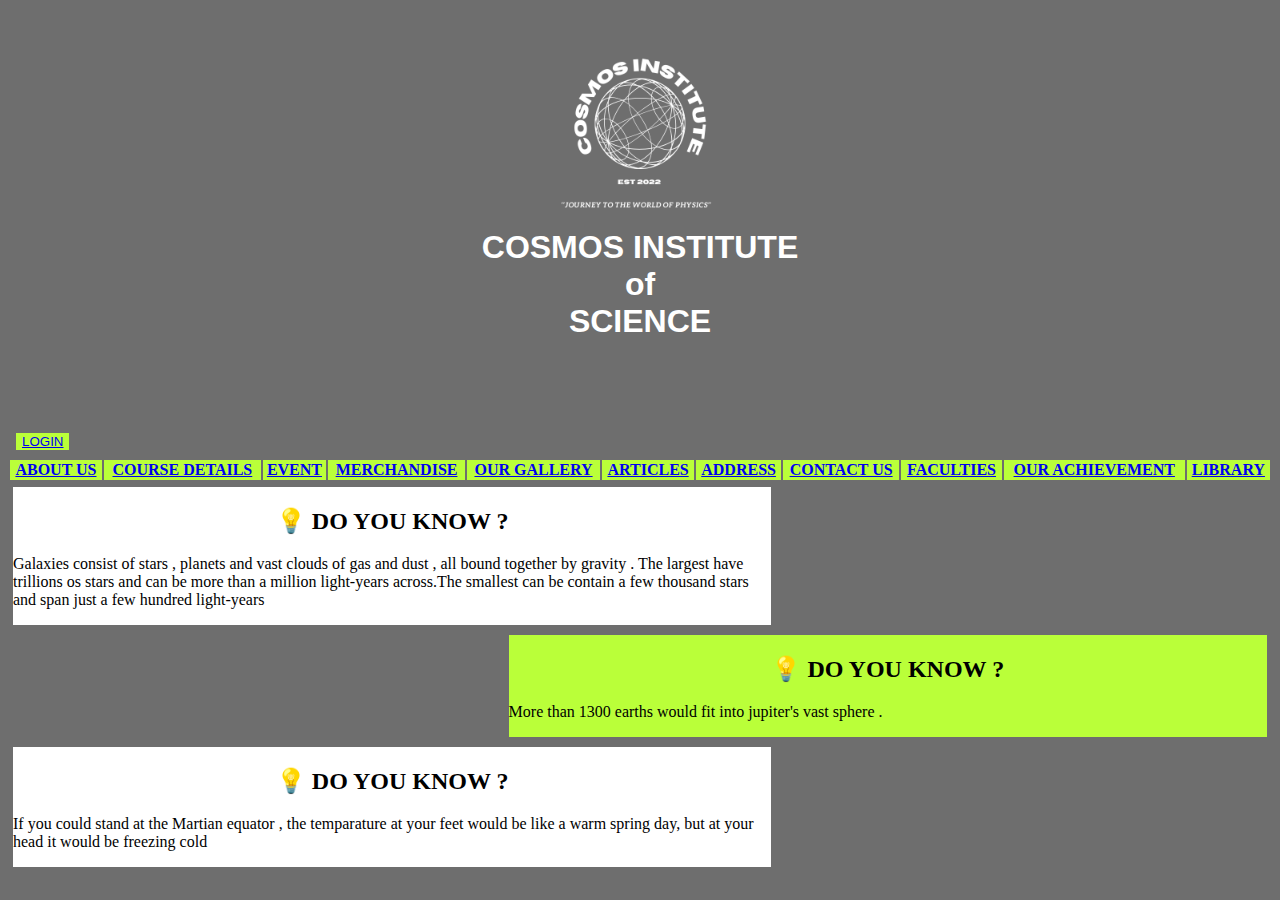
<file: index.html>
<!DOCTYPE html>
<html lang="en">
<head>
    <meta charset="UTF-8">
    <meta name="viewport" content="width=device-width, initial-scale=1.0">
    <title>cosmos</title>
</head>
<link rel="stylesheet" href="style.css">
<body class=>
        <h1 > <img src="cosmos institute.png" alt="" style="text-align: center;"><br>COSMOS INSTITUTE <br> of <br>SCIENCE</h1>
        <marquee behavior="slide" direction="left">
            <h3>
                It's an institute where students can enjoy the beauty of phsyics . We prepare students specifically for JEE , NEET exam
            </h3>
        </marquee>
        <button >
            <a href="login.html">LOGIN</a>
        </button>
        <table >
        <th>
            <a href="aboutus.html">ABOUT US </a>
            
        </th>
        <th >
            <a href="coursedetails.html">

                COURSE DETAILS
            </a>
        </th>
        <th>
            <a href="event.html">EVENT</a>
        </th>
        <th>
            <a href="merchandise.html">MERCHANDISE</a>
        </th>
        <th>
            <a href="gallery.html">OUR GALLERY</a>
        </th>
        <th>
            <a href="library.html">ARTICLES</a>
        </th>
        <th>
            <a href="adress.html">ADDRESS</a>
        </th>
        <th>
            <a href="contactus.html">CONTACT US</a>
        </th>
        <th>
            <a href="faculties.html">FACULTIES</a>
        </th>
        <th>
            <a href="achievement.html">OUR ACHIEVEMENT</a>
        </th>
        <th>
            <a href="library.html">LIBRARY</a>
        </th>
    </table>
    
    <div id="float1">
       <h2 class="first">
        💡 DO YOU KNOW ?
       </h2>
       <p>
        Galaxies consist of stars , planets and vast clouds of gas and dust , all bound together by gravity . The largest have trillions os stars and can be more than a million light-years across.The smallest can be contain a few thousand stars and span just a few hundred light-years
       </p>
    </div>
    
    <div id="float2">
        <h2 class="first">
            💡 DO YOU KNOW ?
        </h2>
        <p>
            More than 1300 earths would fit into jupiter's vast sphere .   </p>
    </div>
    <div id="float1">
        <h2 class="first">
            💡 DO YOU KNOW ?
        </h2>
        <p>
            If you could stand at the Martian equator , the temparature at your feet would be like a warm spring day, but at your head it would be freezing cold
        </p>
    </div>
</body>
</html>
</file>
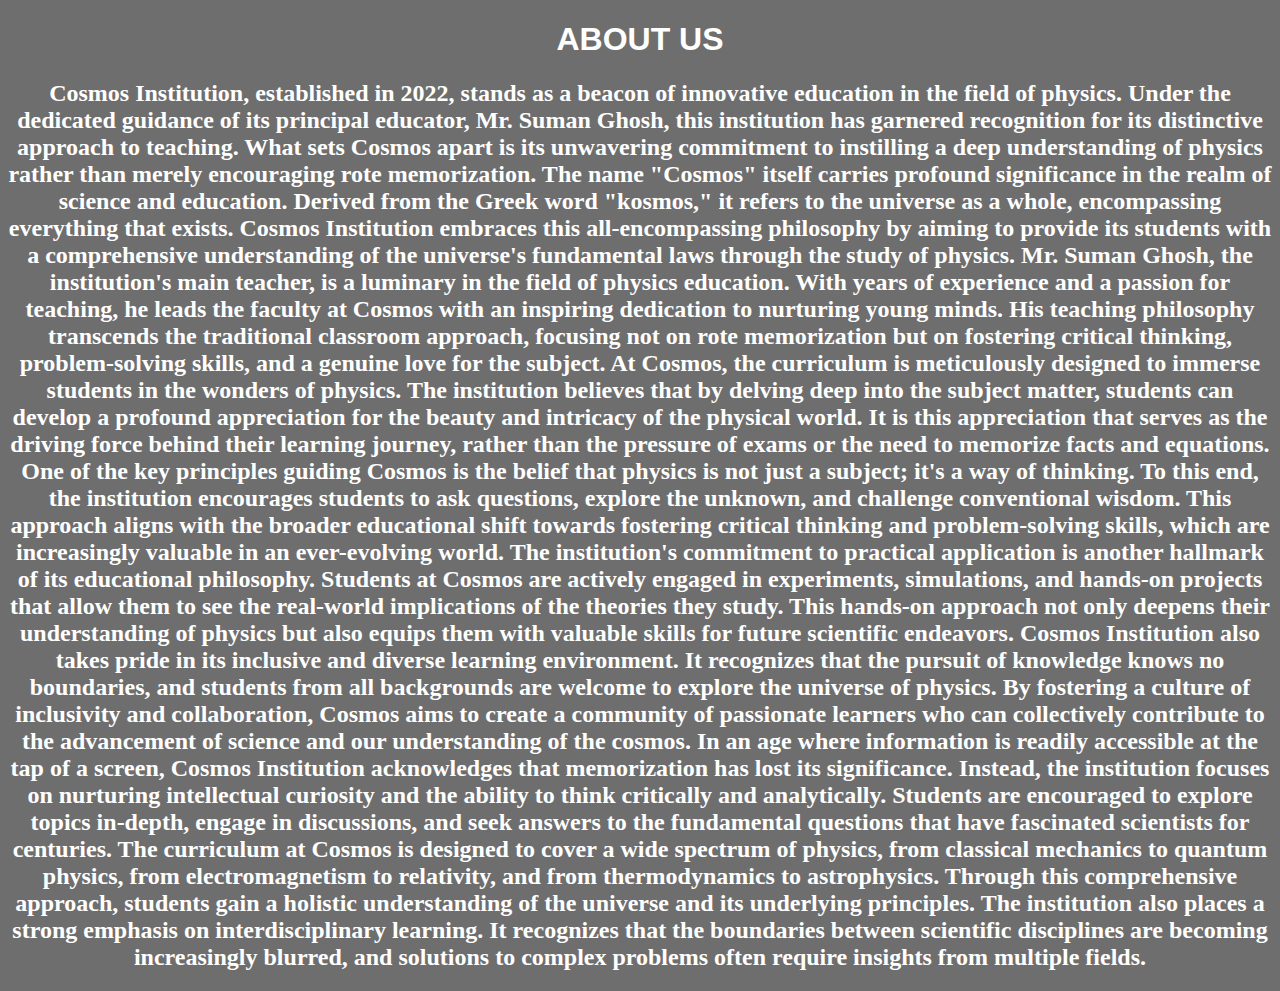
<file: aboutus.html>
<!DOCTYPE html>
<html lang="en">
<head>
    <meta charset="UTF-8">
    <meta name="viewport" content="width=device-width, initial-scale=1.0">
    <title>ABOUT US</title>
</head>
<link rel="stylesheet" href="style.css">
<body>
    <h1>
        ABOUT US
    </h1>
    <h2>
        Cosmos Institution, established in 2022, stands as a beacon of innovative education in the field of physics. Under the dedicated guidance of its principal educator, Mr. Suman Ghosh, this institution has garnered recognition for its distinctive approach to teaching. What sets Cosmos apart is its unwavering commitment to instilling a deep understanding of physics rather than merely encouraging rote memorization.

        The name "Cosmos" itself carries profound significance in the realm of science and education. Derived from the Greek word "kosmos," it refers to the universe as a whole, encompassing everything that exists. Cosmos Institution embraces this all-encompassing philosophy by aiming to provide its students with a comprehensive understanding of the universe's fundamental laws through the study of physics.
        
        Mr. Suman Ghosh, the institution's main teacher, is a luminary in the field of physics education. With years of experience and a passion for teaching, he leads the faculty at Cosmos with an inspiring dedication to nurturing young minds. His teaching philosophy transcends the traditional classroom approach, focusing not on rote memorization but on fostering critical thinking, problem-solving skills, and a genuine love for the subject.
        
        At Cosmos, the curriculum is meticulously designed to immerse students in the wonders of physics. The institution believes that by delving deep into the subject matter, students can develop a profound appreciation for the beauty and intricacy of the physical world. It is this appreciation that serves as the driving force behind their learning journey, rather than the pressure of exams or the need to memorize facts and equations.
        
        One of the key principles guiding Cosmos is the belief that physics is not just a subject; it's a way of thinking. To this end, the institution encourages students to ask questions, explore the unknown, and challenge conventional wisdom. This approach aligns with the broader educational shift towards fostering critical thinking and problem-solving skills, which are increasingly valuable in an ever-evolving world.
        
        The institution's commitment to practical application is another hallmark of its educational philosophy. Students at Cosmos are actively engaged in experiments, simulations, and hands-on projects that allow them to see the real-world implications of the theories they study. This hands-on approach not only deepens their understanding of physics but also equips them with valuable skills for future scientific endeavors.
        
        Cosmos Institution also takes pride in its inclusive and diverse learning environment. It recognizes that the pursuit of knowledge knows no boundaries, and students from all backgrounds are welcome to explore the universe of physics. By fostering a culture of inclusivity and collaboration, Cosmos aims to create a community of passionate learners who can collectively contribute to the advancement of science and our understanding of the cosmos.
        
        In an age where information is readily accessible at the tap of a screen, Cosmos Institution acknowledges that memorization has lost its significance. Instead, the institution focuses on nurturing intellectual curiosity and the ability to think critically and analytically. Students are encouraged to explore topics in-depth, engage in discussions, and seek answers to the fundamental questions that have fascinated scientists for centuries.
        
        The curriculum at Cosmos is designed to cover a wide spectrum of physics, from classical mechanics to quantum physics, from electromagnetism to relativity, and from thermodynamics to astrophysics. Through this comprehensive approach, students gain a holistic understanding of the universe and its underlying principles.
        
        The institution also places a strong emphasis on interdisciplinary learning. It recognizes that the boundaries between scientific disciplines are becoming increasingly blurred, and solutions to complex problems often require insights from multiple fields.
    </h2>
</body>
</html>
</file>
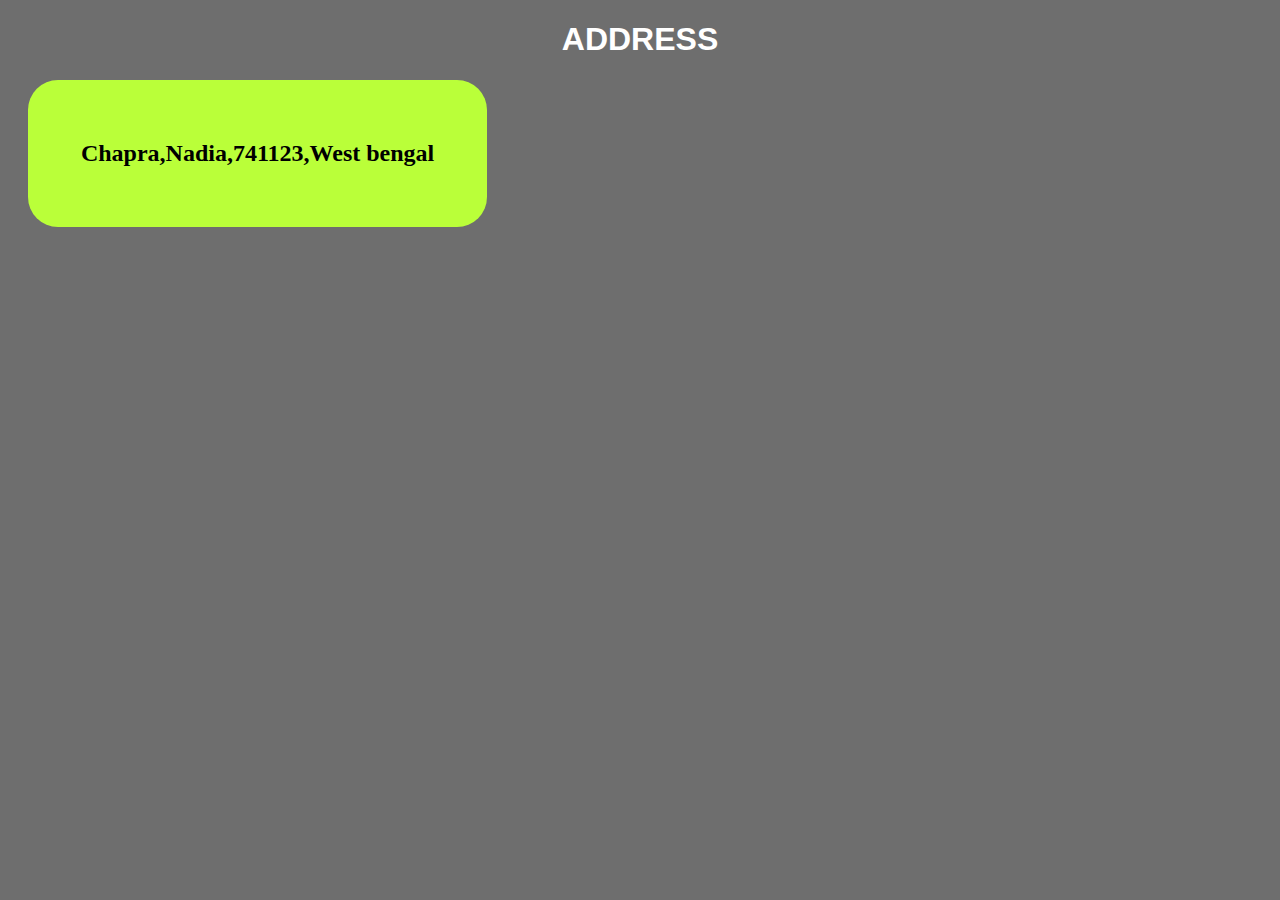
<file: adress.html>
<!DOCTYPE html>
<html lang="en">
<head>
    <meta charset="UTF-8">
    <meta name="viewport" content="width=device-width, initial-scale=1.0">
    <title>course details</title>
</head>
<link rel="stylesheet" href="style.css">
<body>
    <h1>ADDRESS</h1>
    <div id="adress" >
        <h2 style="color: black; ">
            Chapra,Nadia,741123,West bengal
        </h2>
    </div>
</body>
</html>
</file>
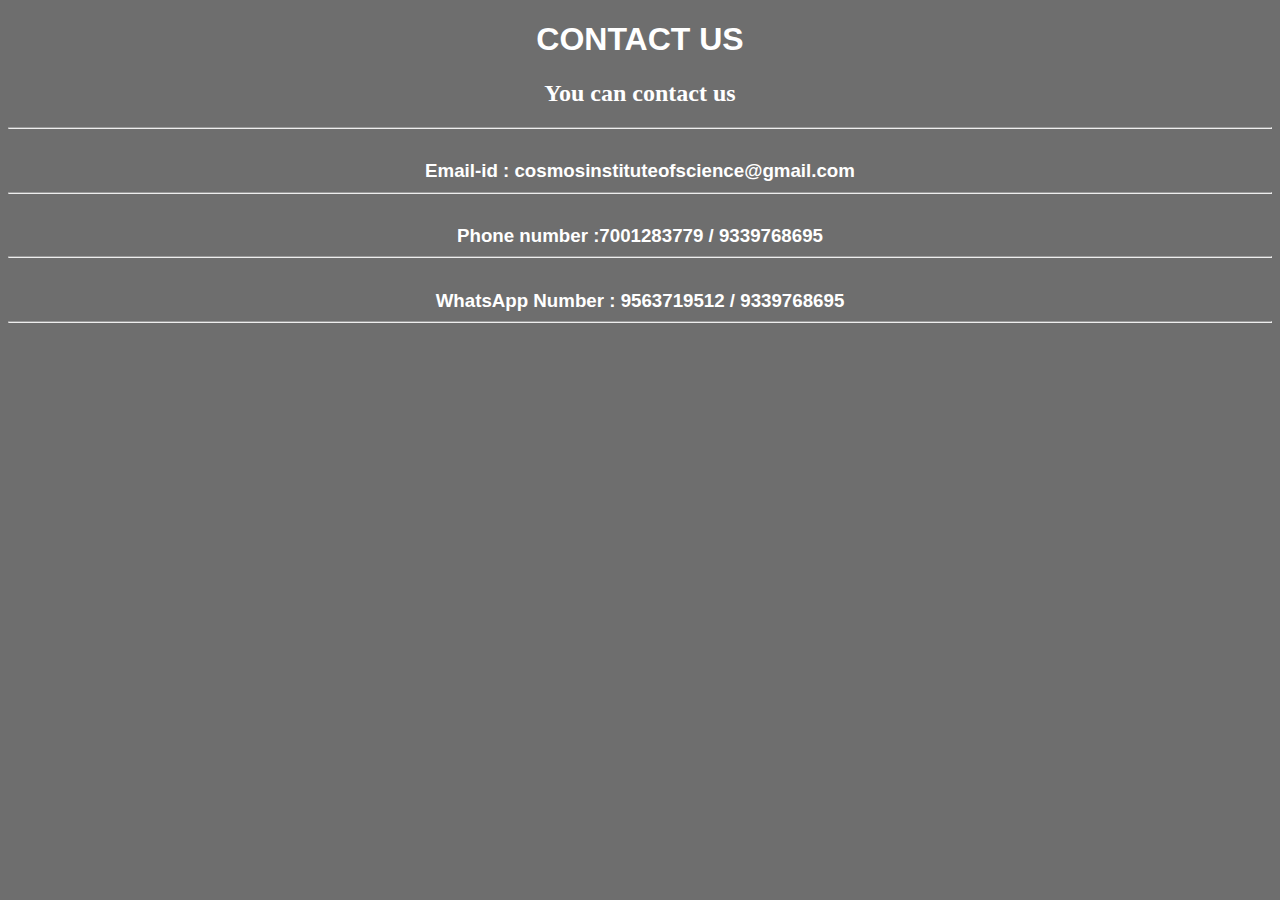
<file: contactus.html>
<!DOCTYPE html>
<html lang="en">
<head>
    <meta charset="UTF-8">
    <meta name="viewport" content="width=device-width, initial-scale=1.0">
    <title>CONTACT US
    </title>
</head>
<link rel="stylesheet" href="style.css">
<body>
    <h1>CONTACT US</h1>
    <h2>
        You can contact us 
    </h2>
    <h3>
        <hr><br>
        Email-id : cosmosinstituteofscience@gmail.com <hr><br>
        Phone number :7001283779 / 9339768695 <hr><br>
        WhatsApp Number : 9563719512 / 9339768695  <hr><br>

    </h3>
</body>
</html>
</file>
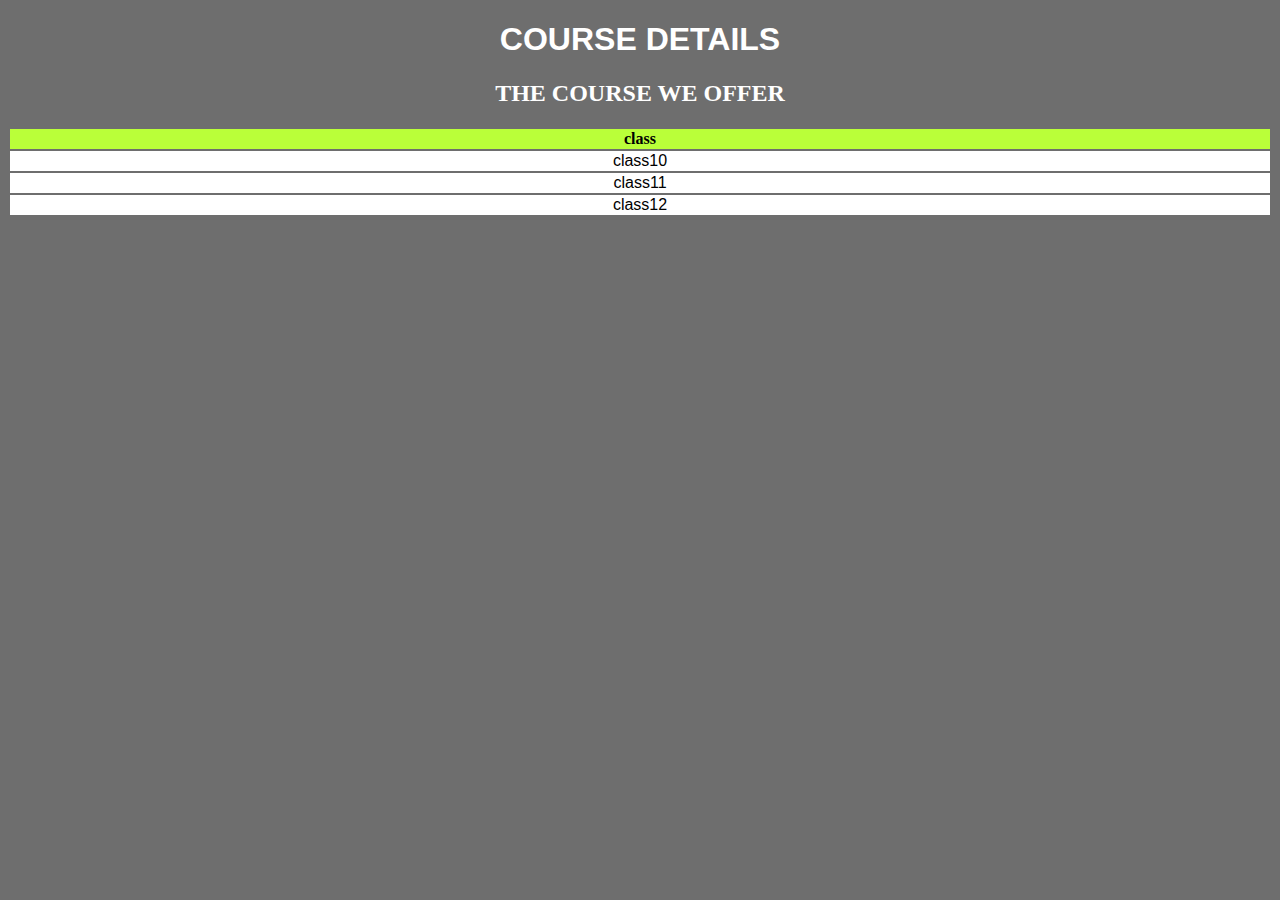
<file: coursedetails.html>
<!DOCTYPE html>
<html lang="en">
<head>
    <meta charset="UTF-8">
    <meta name="viewport" content="width=device-width, initial-scale=1.0">
    <title>coursedetails</title>
</head>
<link rel="stylesheet" href="style.css">
<body>
    <h1>
        COURSE DETAILS
    </h1>
    <h2>
        THE COURSE WE OFFER
    </h2>
    <table>
       <th>
        class
       </th>
       <tr>
        <td>
            class10
        </td>
       </tr>
       <tr>
        <td>
            class11
        </td>
       </tr>
       <tr>
        <td>
            class12
        </td>
       </tr>
    </table>
</body>
</html>
</file>
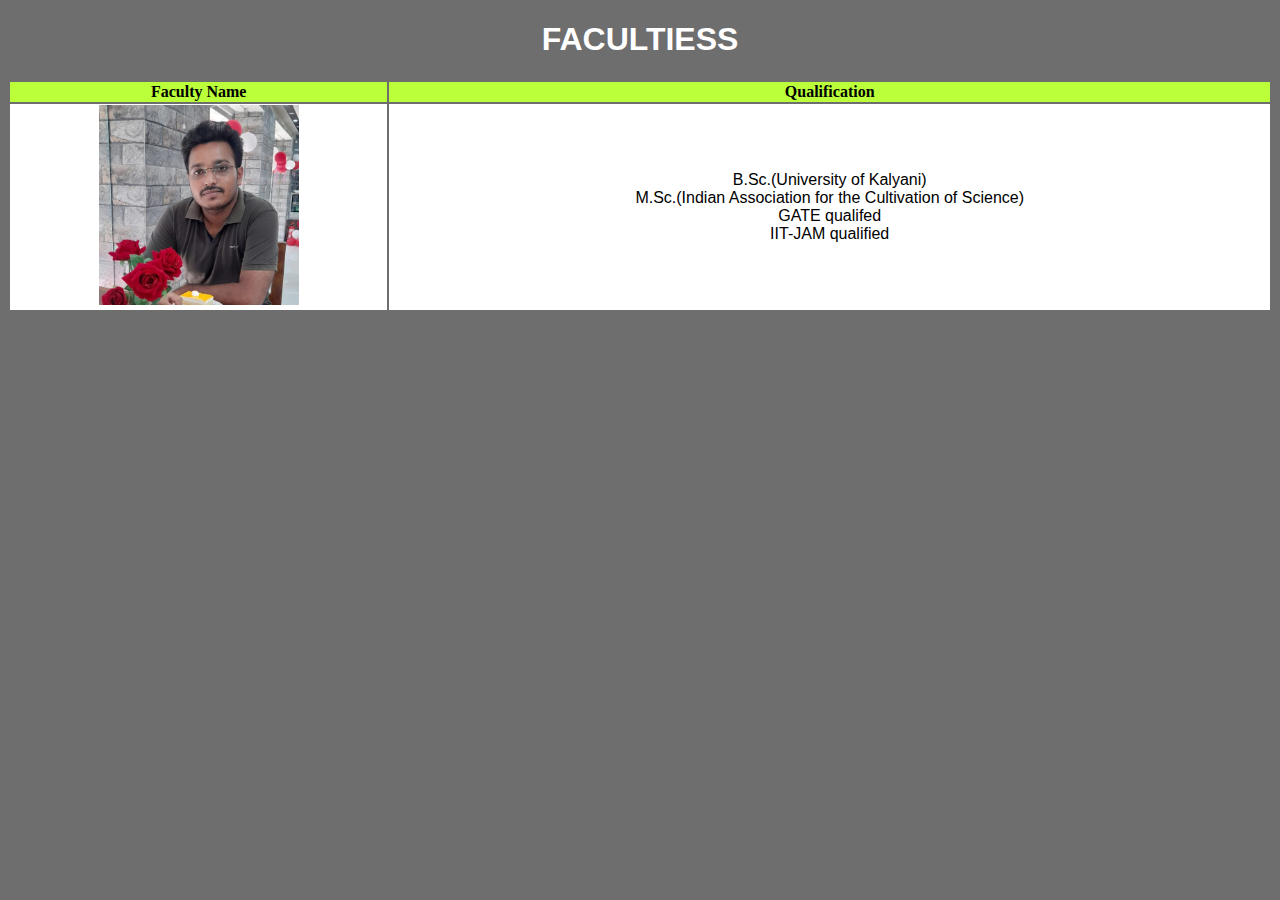
<file: faculties.html>
<!DOCTYPE html>
<html lang="en">
<head>
    <meta charset="UTF-8">
    <meta name="viewport" content="width=device-width, initial-scale=1.0">
    <title>faculties</title>
</head>
<link rel="stylesheet" href="style.css">
<body>
    <h1>
        FACULTIESS
    </h1>
    <table>
        <th style="width: 30%;">
            Faculty Name
        </th>
        <th>
            Qualification
        </th>
        <tr>
            <td>
                <img src="WhatsApp Image 2023-09-04 at 11.25.55 PM.jpeg" alt="">
            </td>
            <td>
                B.Sc.(University of Kalyani) <br>
                M.Sc.(Indian Association for the Cultivation of Science) <br>
                GATE qualifed <br>
                IIT-JAM qualified <br>

            </td>
        </tr>

    </table>
</body>
</html>
</file>
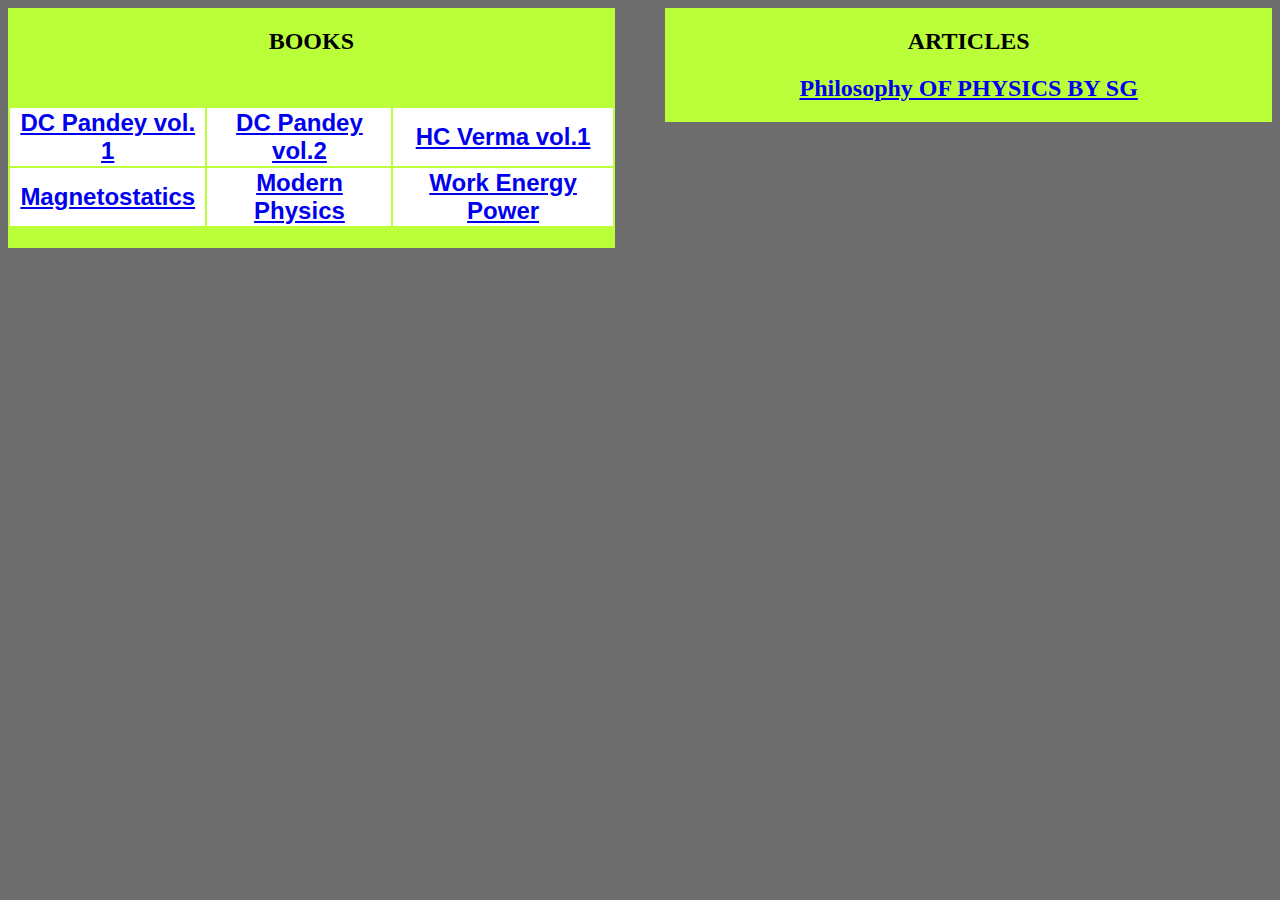
<file: library.html>
<!DOCTYPE html>
<html lang="en">
<head>
    <meta charset="UTF-8">
    <meta name="viewport" content="width=device-width, initial-scale=1.0">
    <title>library</title>
</head>
<link rel="stylesheet" href="style.css">
<body>
    <div id="buddy">
        <h2 style="color: black;">
            BOOKS
            <table>
                <ol>
                    <tr>
                        <td>
                            <a href="D C Pandey - Objective Physics for NEET Vol 1 class 11 useful for IIT JEE Other Engineering Entrance Examinations also-Arihant (2022).pdf">DC Pandey vol. 1</a>
                        </td>
                        <td>
                            <a href="Objective Physics for NEET Vol 2 (www.NEETpassionate.com) _compressed (1).pdf">DC Pandey vol.2</a>
                        </td>
                        <td>
                            <a href="HC_Verma_Concepts_of_Physics_Volume_1_Volume_1_Bharati_Bhawan_Publishers.pdf">HC Verma vol.1</a>
                        </td>
                        <br>
                        
                        <tr>
                            
                            <td>
                                <a href="Magnetostatics Lecture note by SG.pdf">Magnetostatics</a>
                            </td>
                            <td>
                                <a href="Modern Physics.pdf">Modern Physics</a>
                            </td>
                            <td>
                                <a href="WORK AND ENERGY BY SG.pdf">Work Energy Power</a>
                            </td>
                        </tr>
                    </tr>
                </ol>
            </table>
        </h2>
    </div>
    <div id="debs">
        <h2 style="color: black;">
            ARTICLES
        </h2>
        <h2>
           <a href="Philosophy of Physics.pdf">Philosophy OF PHYSICS BY SG</a>
        </h2>
    </div>
</body>
</html>
</file>
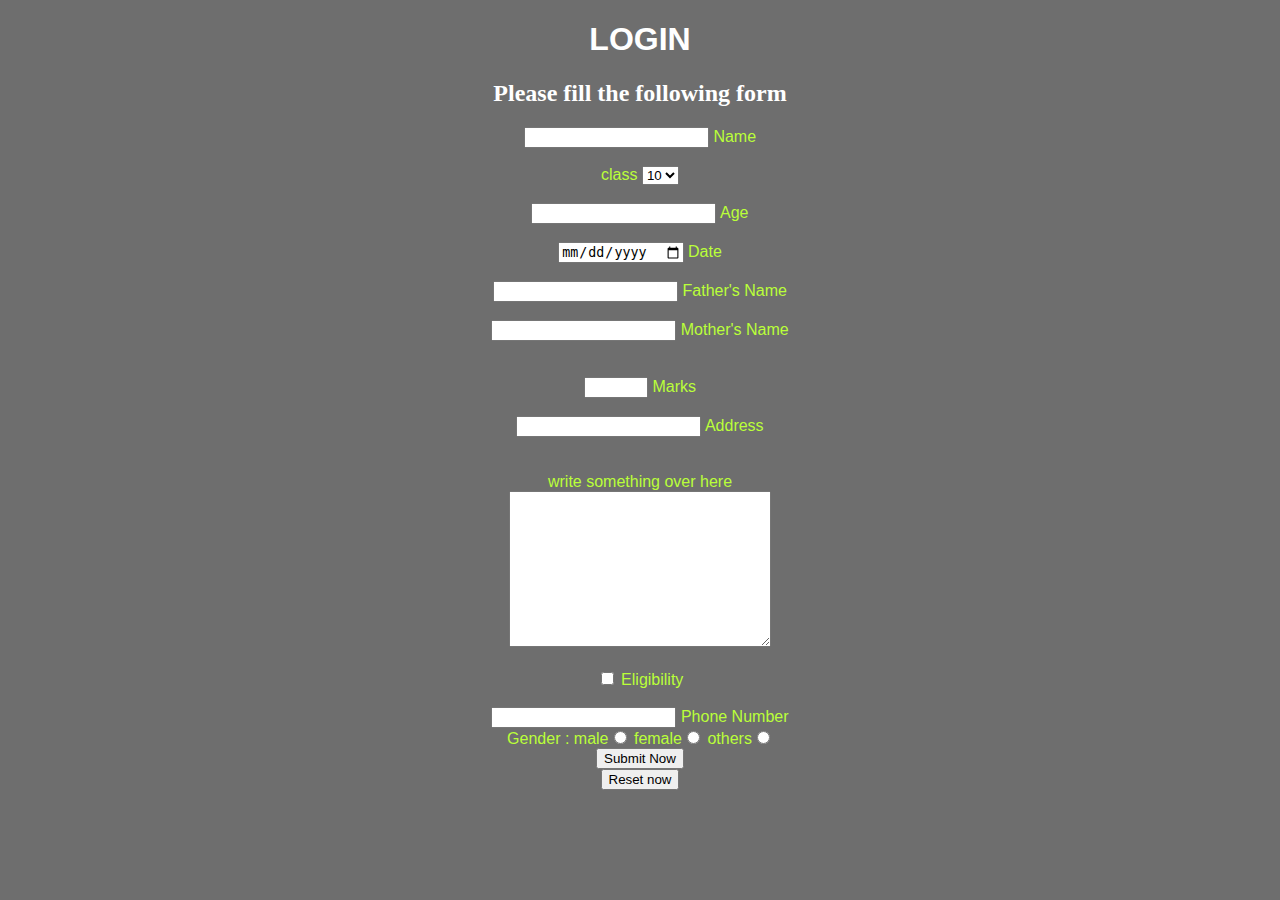
<file: login.html>
<!DOCTYPE html>
<html lang="en">
<head>
    <meta charset="UTF-8">
    <meta name="viewport" content="width=device-width, initial-scale=1.0">
    <title>login page</title>
</head>
<body>
    <link rel="stylesheet" href="style.css">
    <h1>
        LOGIN
    </h1>
    <!DOCTYPE html>
<html lang="en">

<head>
    <meta charset="UTF-8">
    <meta name="viewport" content="width=device-width, initial-scale=1.0">
    <title>form</title>
</head>
<link rel="stylesheet" href="style.css">
<body>
    <h2>
     Please fill the following form
    </h2>
    <form action="backend.php">
        <div id="venom">

            <div>
                <input type="text" name="myname" id="Name">
                <label for="Name">Name</label>
        </div>
        <br>
        <div>
             <label for="class" id="class">class</label>
            <select name="class" id="class">
                <option value="class10">10</option>
                <option value="class11">11</option>
                <option value="class12">12</option>
               
            </select>
        </div>
        <br>
        <div>
            <input type="number" name="myage" id="age">
            <label for="age" >Age</label>
        </div>
        <br>
        <div>
            <input type="date" name="dateofadmission" id="date">
            <label for="date">Date</label>
        </div>
        <br>
        <div>
            <input type="text" name="father'sname" id="father">
            <label for="father">Father's Name</label>
        </div>
        <br>
        <div>
            <input type="text" name="mother'sname" id="mother">
            <label for="mother ">Mother's Name</label>
        </div>
        <br>
        <br>
        <div>
            <input type="number" max="700" min="500" id="marks">
            <label for=" marks">Marks</label>
            
        </div>
        <br>
        <div>
            <input type="" id="Address">
            <label for="Address">Address</label>
        </div>
        <br>
        <br>
        <div>
            write something over here <br> <textarea name="mankibaat" cols="30" rows="10"></textarea>
        </div>
        <br>
        <div>
            <input type="checkbox" name="eligibility" id="eligibility">
            <label for="eligibility">Eligibility</label>
        </div>
        <br>
        <div>
            <input type="tel" name="mynumber" id="Phone">
            <label for="Phone">Phone Number</label>
        </div>
        <div>
            Gender : male<input type="radio" name="mygender"> female<input type="radio" name="mygender"> others<input
            type="radio" name="mygender">
        </div>
        <div>
            <input type="submit" value="Submit Now">
        </div>
        <div>
            <input type="reset" value="Reset now">
        </div>
    </div>
    </form>
</body>

</html>
</body>
</html>
</file>
<file: style.css>
body
{
    background-color: #6E6E6E;
}
h1
{
 text-align: center;
 color: white;
 font-family: 'Lucida Sans', 'Lucida Sans Regular', 'Lucida Grande', 'Lucida Sans Unicode', Geneva, Verdana, sans-serif;
}
th
{
 background-color: #BAFF39;
 text-align: center;
 border-color: #6E6E6E;
 }
table
{
    border: 12px;
    width: 100%;
    align-content: center;
}
h3{
    text-align: center;
 color: white;
 font-family: 'Lucida Sans', 'Lucida Sans Regular', 'Lucida Grande', 'Lucida Sans Unicode', Geneva, Verdana, sans-serif;
}
td{
    text-align: center;
 color: black;
 font-family: 'Lucida Sans', 'Lucida Sans Regular', 'Lucida Grande', 'Lucida Sans Unicode', Geneva, Verdana, sans-serif;
 background-color: white;

} 
img{
    max-width: 200px;
    max-height: 200px;
}
div#float1
{
   float: left;
   background-color: white;
    clear: both;
    margin: 5px;
    width: 60%;
}
div#float2
{
    background-color: #BAFF39;
    float:right;
    width: 60%;
    margin: 5px;
    color: black;
}
button{
    
    margin: 5px;
    align-content: center;
    color: black;
    background-color: #BAFF39;
    border: solid #6E6E6E;
}
form{
    background-color: #6E6E6E;
    color: white;
}
h2{
    text-align: center;
    color: white;
}
div#venom{
    text-align: center;
    font-family: 'Lucida Sans', 'Lucida Sans Regular', 'Lucida Grande', 'Lucida Sans Unicode', Geneva, Verdana, sans-serif;
    background-color: #6E6E6E;
    color: #BAFF39;
}
.first
{
    color: black;
}
div#buddy
{
    float: left;
    background-color: #BAFF39;
    width: 48%;
}
div#debs
{
    float: right;
    background-color: #BAFF39;
    width: 48%;

}
div#adress
{
    border-radius: 30px;
    align-content: center;
    background-color: #BAFF39 ;
    color: black;
    width: 30%;
    margin: 20px;
    padding: 40px;
}
div#give
{
 background-color: #BAFF39;
 font-family: 'Lucida Sans', 'Lucida Sans Regular', 'Lucida Grande', 'Lucida Sans Unicode', Geneva, Verdana, sans-serif;
    color: black;
}
div.image
{
    float: left;
    width: max-content;
    height: max-content;
}
</file>
